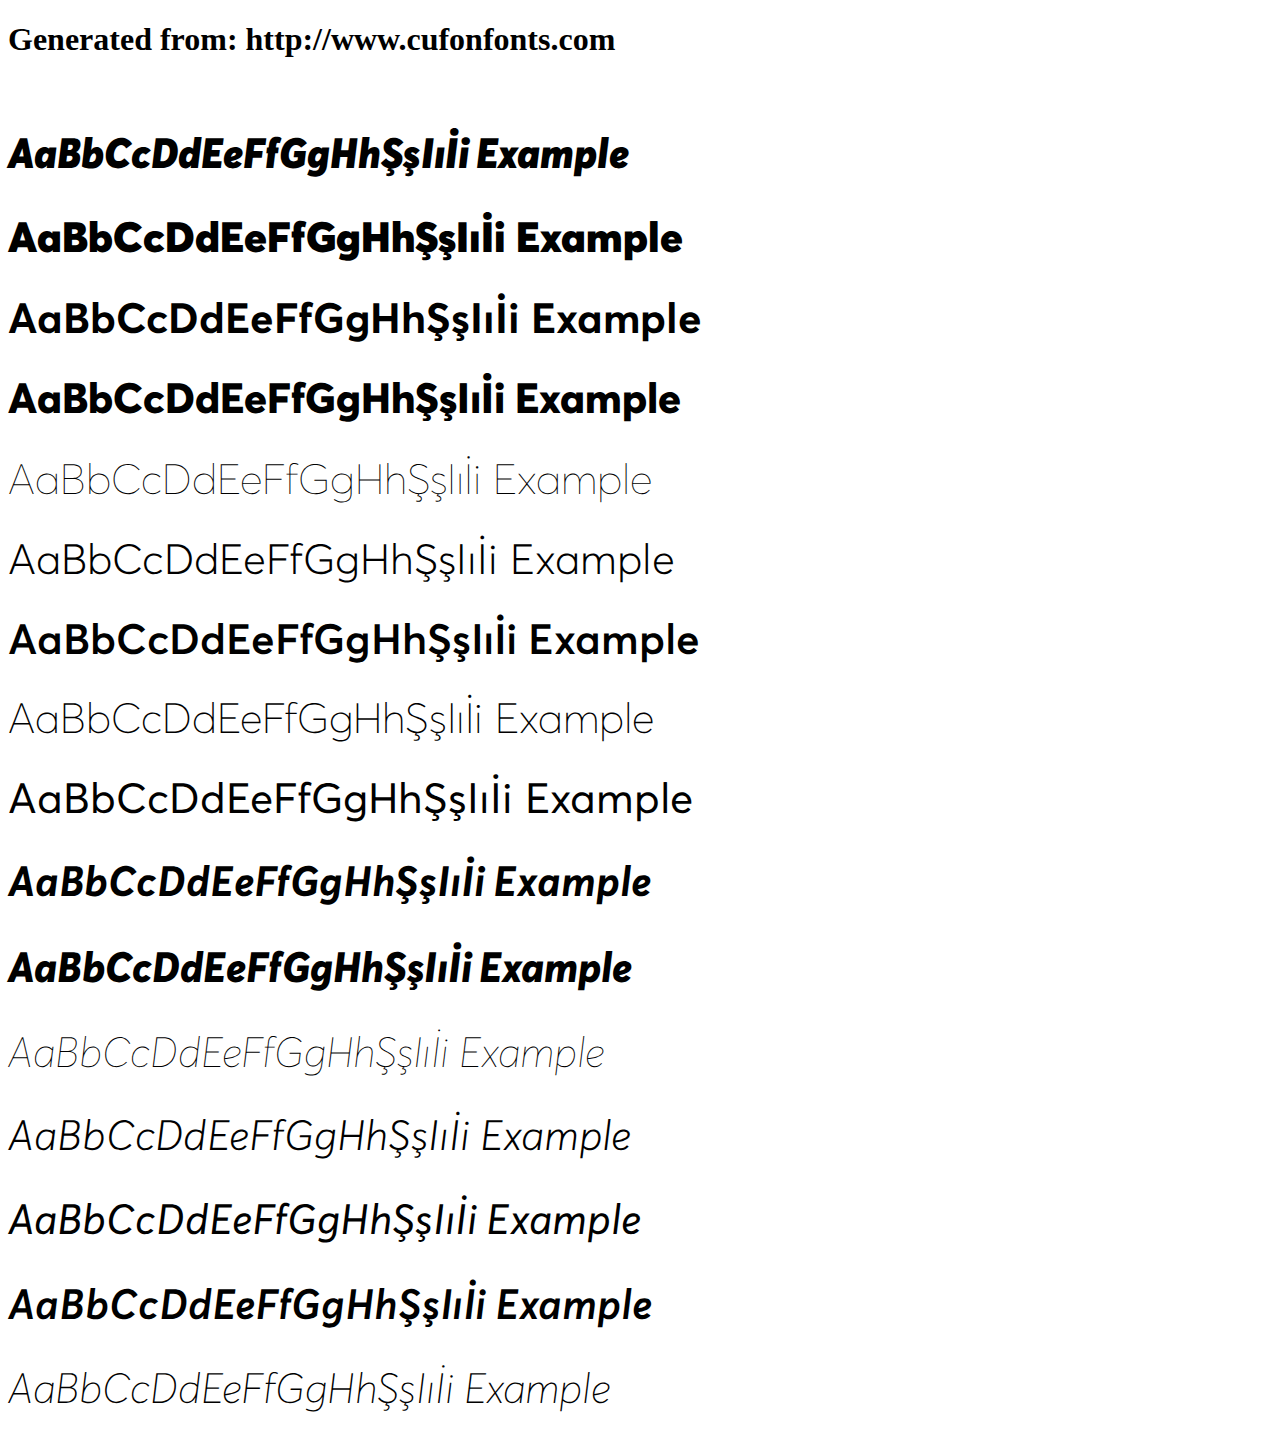
<file: site/fonts/example.html>
<!DOCTYPE html>
<html xmlns="http://www.w3.org/1999/xhtml">
<head>
    <meta http-equiv="Content-Type" content="text/html; charset=utf-8"/>
    <link rel="stylesheet" type="text/css"
          href="style.css"/>
</head>

<body>

<h1>Generated from: http://www.cufonfonts.com</h1><br/>
<h1 style="font-family:'Averta-BlackItalic ☞';font-weight:normal;font-size:42px">AaBbCcDdEeFfGgHhŞşIıİi Example</h1>
<h1 style="font-family:'Averta-Black ☞';font-weight:normal;font-size:42px">AaBbCcDdEeFfGgHhŞşIıİi Example</h1>
<h1 style="font-family:'Averta-Bold ☞';font-weight:normal;font-size:42px">AaBbCcDdEeFfGgHhŞşIıİi Example</h1>
<h1 style="font-family:'Averta-ExtraBold ☞';font-weight:normal;font-size:42px">AaBbCcDdEeFfGgHhŞşIıİi Example</h1>
<h1 style="font-family:'Averta-Extrathin ☞';font-weight:normal;font-size:42px">AaBbCcDdEeFfGgHhŞşIıİi Example</h1>
<h1 style="font-family:'Averta-Light ☞';font-weight:normal;font-size:42px">AaBbCcDdEeFfGgHhŞşIıİi Example</h1>
<h1 style="font-family:'Averta-Semibold ☞';font-weight:normal;font-size:42px">AaBbCcDdEeFfGgHhŞşIıİi Example</h1>
<h1 style="font-family:'Averta-Thin ☞';font-weight:normal;font-size:42px">AaBbCcDdEeFfGgHhŞşIıİi Example</h1>
<h1 style="font-family:'Averta-Regular ☞';font-weight:normal;font-size:42px">AaBbCcDdEeFfGgHhŞşIıİi Example</h1>
<h1 style="font-family:'Averta-BoldItalic ☞';font-weight:normal;font-size:42px">AaBbCcDdEeFfGgHhŞşIıİi Example</h1>
<h1 style="font-family:'Averta-ExtraBoldItalic ☞';font-weight:normal;font-size:42px">AaBbCcDdEeFfGgHhŞşIıİi Example</h1>
<h1 style="font-family:'Averta-ExtrathinItalic ☞';font-weight:normal;font-size:42px">AaBbCcDdEeFfGgHhŞşIıİi Example</h1>
<h1 style="font-family:'Averta-LightItalic ☞';font-weight:normal;font-size:42px">AaBbCcDdEeFfGgHhŞşIıİi Example</h1>
<h1 style="font-family:'Averta-RegularItalic ☞';font-weight:normal;font-size:42px">AaBbCcDdEeFfGgHhŞşIıİi Example</h1>
<h1 style="font-family:'Averta-SemiboldItalic ☞';font-weight:normal;font-size:42px">AaBbCcDdEeFfGgHhŞşIıİi Example</h1>
<h1 style="font-family:'Averta-ThinItalic ☞';font-weight:normal;font-size:42px">AaBbCcDdEeFfGgHhŞşIıİi Example</h1>


</body>
</html>
</file>
<file: site/fonts/style.css>
/* #### Generated By: http://www.cufonfonts.com #### */

@font-face {
font-family: 'Averta-BlackItalic ☞';
font-style: normal;
font-weight: normal;
src: local('Averta-BlackItalic ☞'), url('Averta Black Italic.woff') format('woff');
}


@font-face {
font-family: 'Averta-Black ☞';
font-style: normal;
font-weight: normal;
src: local('Averta-Black ☞'), url('Averta Black.woff') format('woff');
}


@font-face {
font-family: 'Averta-Bold ☞';
font-style: normal;
font-weight: normal;
src: local('Averta-Bold ☞'), url('Averta Bold.woff') format('woff');
}


@font-face {
font-family: 'Averta-ExtraBold ☞';
font-style: normal;
font-weight: normal;
src: local('Averta-ExtraBold ☞'), url('Averta Extra Bold.woff') format('woff');
}


@font-face {
font-family: 'Averta-Extrathin ☞';
font-style: normal;
font-weight: normal;
src: local('Averta-Extrathin ☞'), url('Averta Extrathin.woff') format('woff');
}


@font-face {
font-family: 'Averta-Light ☞';
font-style: normal;
font-weight: normal;
src: local('Averta-Light ☞'), url('Averta Light.woff') format('woff');
}


@font-face {
font-family: 'Averta-Semibold ☞';
font-style: normal;
font-weight: normal;
src: local('Averta-Semibold ☞'), url('Averta Semibold.woff') format('woff');
}


@font-face {
font-family: 'Averta-Thin ☞';
font-style: normal;
font-weight: normal;
src: local('Averta-Thin ☞'), url('Averta Thin.woff') format('woff');
}


@font-face {
font-family: 'Averta-Regular ☞';
font-style: normal;
font-weight: normal;
src: local('Averta-Regular ☞'), url('Averta.woff') format('woff');
}


@font-face {
font-family: 'Averta-BoldItalic ☞';
font-style: normal;
font-weight: normal;
src: local('Averta-BoldItalic ☞'), url('Averta Bold Italic.woff') format('woff');
}


@font-face {
font-family: 'Averta-ExtraBoldItalic ☞';
font-style: normal;
font-weight: normal;
src: local('Averta-ExtraBoldItalic ☞'), url('Averta Extra Bold Italic.woff') format('woff');
}


@font-face {
font-family: 'Averta-ExtrathinItalic ☞';
font-style: normal;
font-weight: normal;
src: local('Averta-ExtrathinItalic ☞'), url('Averta Extrathin Italic.woff') format('woff');
}


@font-face {
font-family: 'Averta-LightItalic ☞';
font-style: normal;
font-weight: normal;
src: local('Averta-LightItalic ☞'), url('Averta Light Italic.woff') format('woff');
}


@font-face {
font-family: 'Averta-RegularItalic ☞';
font-style: normal;
font-weight: normal;
src: local('Averta-RegularItalic ☞'), url('Averta Regular Italic.woff') format('woff');
}


@font-face {
font-family: 'Averta-SemiboldItalic ☞';
font-style: normal;
font-weight: normal;
src: local('Averta-SemiboldItalic ☞'), url('Averta Semibold Italic.woff') format('woff');
}


@font-face {
font-family: 'Averta-ThinItalic ☞';
font-style: normal;
font-weight: normal;
src: local('Averta-ThinItalic ☞'), url('Averta Thin Italic.woff') format('woff');
}
</file>
